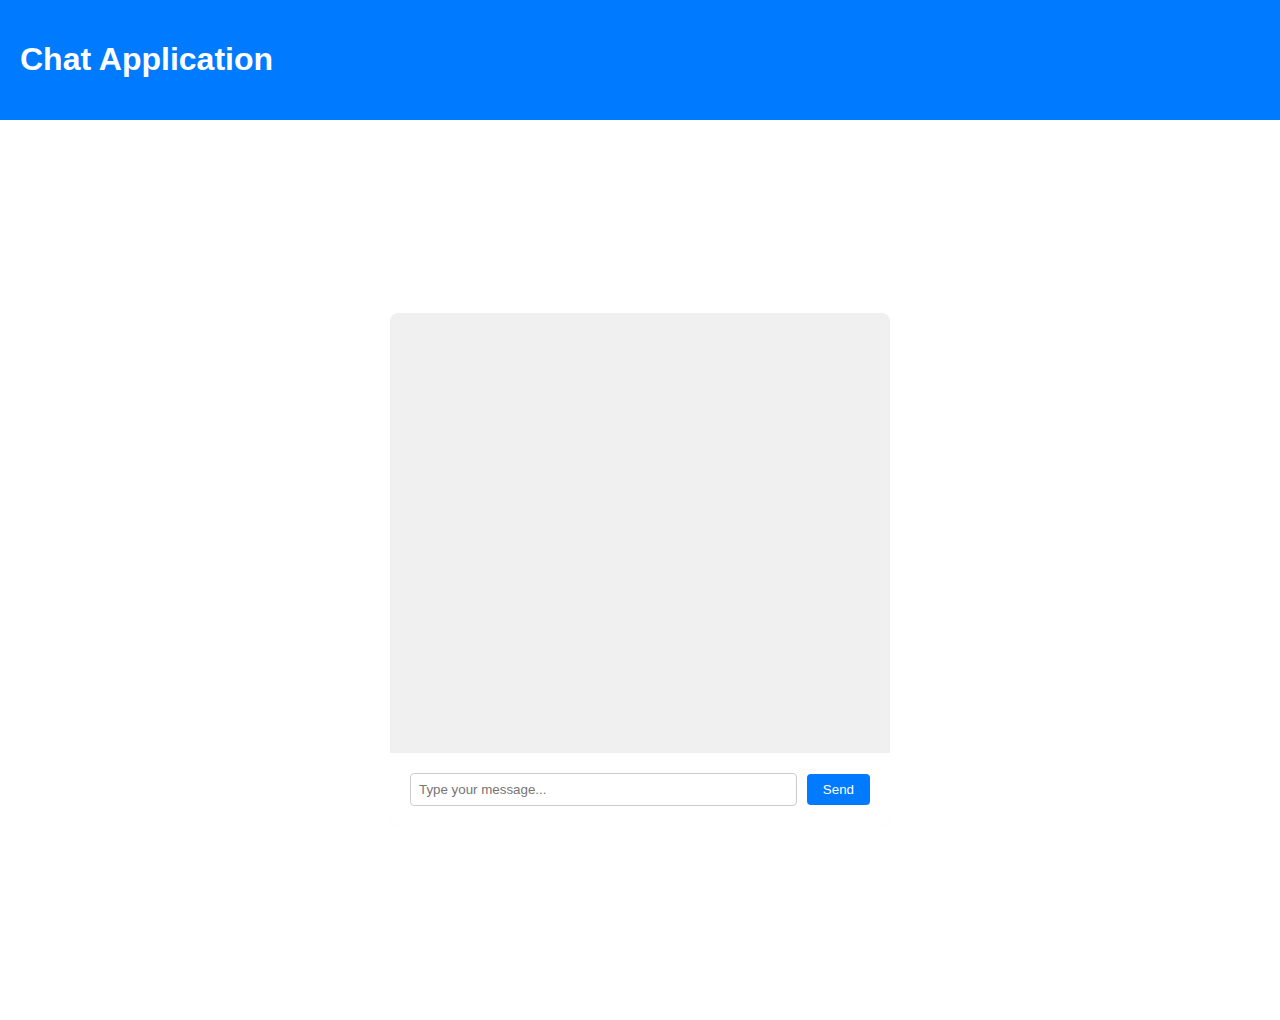
<file: index.html>
<!--@codewithcurious.com-->


<!DOCTYPE html>
<html lang="en">

<head>
  <meta charset="UTF-8">
  <meta name="viewport" content="width=device-width, initial-scale=1.0">
  <link rel="stylesheet" href="chat application.css">
  <title> Chat Application</title>
</head>

<body>
  <header>
    <h1>Chat Application</h1>
  </header>
  <div class="container">
    <div class="chat-window">
      <div class="chat-area">
        <div class="chat-messages">
          <!-- Chat Messages -->
        </div>
      </div>
      <div class="user-input">
        <input type="text" id="message-input" placeholder="Type your message...">
        <button id="send-button">Send</button>
      </div>
    </div>
  </div>

  <script data-two_delay_id="two_65dd35d27b3d5" data-two_delay_src="chat.js"></script>
  <script src="chatapplication.js"></script>
</body>

</html>
</file>
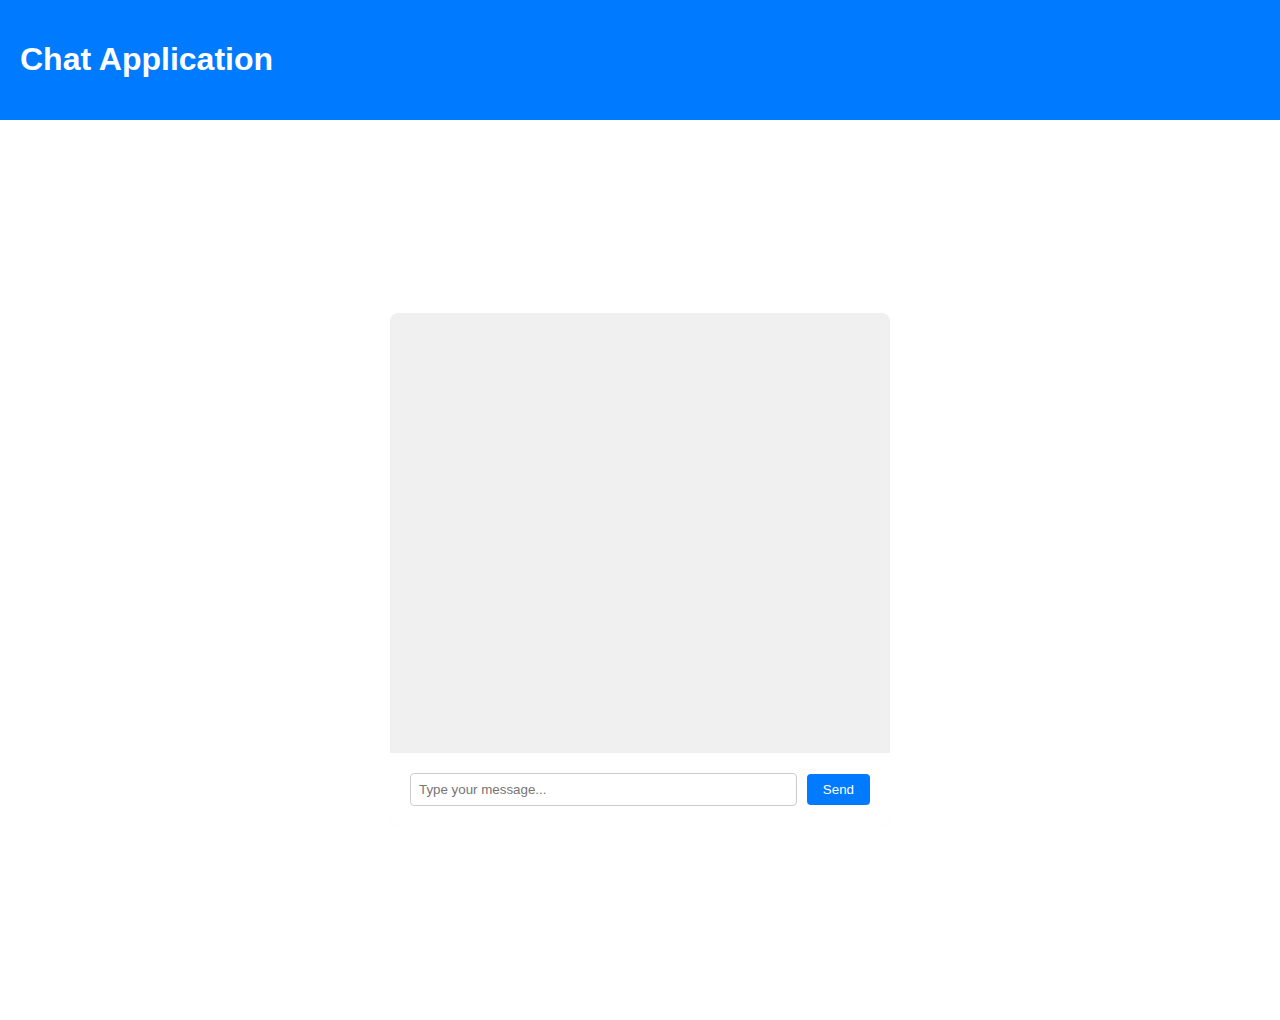
<file: chat application.html>
<!--@codewithcurious.com-->


<!DOCTYPE html>
<html lang="en">

<head>
  <meta charset="UTF-8">
  <meta name="viewport" content="width=device-width, initial-scale=1.0">
  <link rel="stylesheet" href="chat application.css">
  <title> Chat Application</title>
</head>

<body>
  <header>
    <h1>Chat Application</h1>
  </header>
  <div class="container">
    <div class="chat-window">
      <div class="chat-area">
        <div class="chat-messages">
          <!-- Chat Messages -->
        </div>
      </div>
      <div class="user-input">
        <input type="text" id="message-input" placeholder="Type your message...">
        <button id="send-button">Send</button>
      </div>
    </div>
  </div>

  <script data-two_delay_id="two_65dd35d27b3d5" data-two_delay_src="chat.js"></script>
  <script src="chatapplication.js"></script>
</body>

</html>
</file>
<file: chat application.css>
/* @codewithcurious.com */

/* Global Styles */
body {
    margin: 0;
    padding: 0;
    font-family: Arial, sans-serif;
  }
  
  header {
    background-color: #007bff;
    color: #fff;
    padding: 20px;
  }
  
  .container {
    display: flex;
    justify-content: center;
    align-items: center;
    height: 100vh;
  }
  
  /* Chat Window Styles */
  .chat-window {
    width: 500px;
    background-color: #f0f0f0;
    border-radius: 8px;
    overflow: hidden;
  }
  
  .chat-area {
    height: 400px;
    overflow-y: scroll;
    padding: 20px;
  }
  
  .chat-messages {
    display: flex;
    flex-direction: column;
  }
  
  .message {
    margin-bottom: 10px;
    background-color: #fff;
    padding: 10px;
    border-radius: 4px;
  }
  
  .user-input {
    display: flex;
    align-items: center;
    padding: 20px;
    background-color: #fff;
  }
  
  #message-input {
    flex-grow: 1;
    padding: 8px;
    border: 1px solid #ccc;
    border-radius: 4px;
  }
  
  #send-button {
    padding: 8px 16px;
    margin-left: 10px;
    background-color: #007bff;
    border: none;
    border-radius: 4px;
    color: #fff;
    cursor: pointer;
  }
  
  #send-button:hover {
    background-color: #0056b3;
  }
</file>
